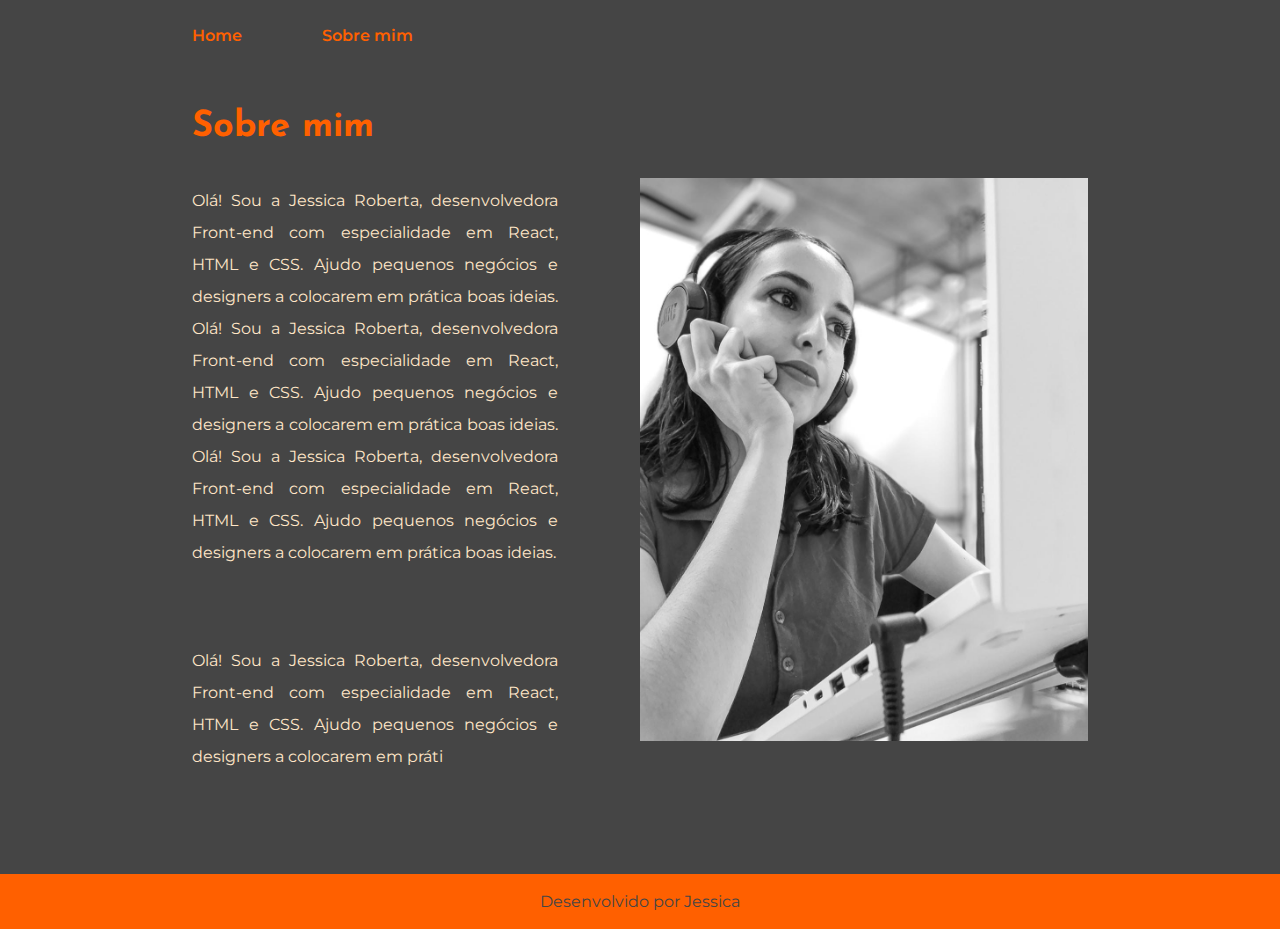
<file: about.html>
<!DOCTYPE html>
<html lang="en">
<head>
    <meta charset="UTF-8">
    <meta http-equiv="X-UA-Compatible" content="IE=edge">
    <meta name="viewport" content="width=device-width, initial-scale=1.0">
    <link rel="stylesheet" href="style.css">
    <title>Sobre mim</title>
</head>
<body>
    <header class="cabecalho"> 
        <nav class="cabecalho__menu">
            <a class="cabecalho__menu__link" href="index.html">Home</a>
            <a class="cabecalho__menu__link" href="about.html">Sobre mim</a>
        </nav>
    </header>
    <main class="apresentacao">
        <section class="apresentacao__conteudo">
            <h1 class="apresentacao__conteudo__titulo"> <strong class="titulo-destaque">Sobre mim</strong></h1>
            <p class="apresentacao__conteudo__texto">Olá! Sou a Jessica Roberta, desenvolvedora Front-end com especialidade em React, HTML e CSS. Ajudo pequenos negócios e designers a colocarem em prática boas ideias. Olá! Sou a Jessica Roberta, desenvolvedora Front-end com especialidade em React, HTML e CSS. Ajudo pequenos negócios e designers a colocarem em prática boas ideias. Olá! Sou a Jessica Roberta, desenvolvedora Front-end com especialidade em React, HTML e CSS. Ajudo pequenos negócios e designers a colocarem em prática boas ideias. </p>
            <p class="apresentacao__conteudo__texto">Olá! Sou a Jessica Roberta, desenvolvedora Front-end com especialidade em React, HTML e CSS. Ajudo pequenos negócios e designers a colocarem em práti</p>
            <!-- <div class="apresentacao__conteudo__links">
                <h2 class="apresentacao__link__subtitulo">Acesse minhas redes:</h2>
                <a class="apresentacao__link__links" href="https://www.instagram.com/robertajessi/"><img src="assets/instagram.png"> Instagram</a>
                <a class="apresentacao__links__link" href="https://github.com/robertajessi"><img src="assets/github.png"> GitHub</a>
            </div> -->
        </section>
        <img class="apresentacao__imagem" src="imagem2.jpg" alt="Foto da jessica programando">
    </main>
    <footer class="rodape">Desenvolvido por Jessica</footer>
</body>
</html>
</file>
<file: style.css>
@import url('https://fonts.googleapis.com/css2?family=Josefin+Sans&family=Krona+One&family=Montserrat:wght@400;600&display=swap');

:root{
    --cor-primaria:  #454545;
    --cor-secundaria:#FFE6C7;
    --cor-tercearia: #FF6000;
    --cor-hover:#FFA559;
    
    --fonte-primaria:'Josefin Sans', sans-serif;
    --fonte-secundaria: 'Montserrat', sans-serif;
    --fonte-tercearia: 'Krona One', sans-serif;
}

*{
    margin: 0%;
    padding: 0%;
}
.container {
    display: flex; /* or inline-flex */
  }
body {
    /* height: 100vh; */
    box-sizing: border-box;
    background-color: var(--cor-primaria);
    color: var(--cor-secundaria);
}
.cabecalho{
    padding: 2% 0 0 15%;

}
.cabecalho__menu {
    display: flex;
    gap: 80px;
}
.cabecalho__menu__link{
    font-family: var(--fonte-secundaria);
    font-size: 1rem;
    font-weight: 600;
    color: var(--cor-tercearia);
    text-decoration: none;
}
.titulo-destaque {
    color: var(--cor-tercearia);
}
.apresentacao{
    padding: 5% 15%;
    display: flex;
    align-items: center;
    justify-content: space-between;
    gap: 82px;
}
.apresentacao__conteudo{
    width: 50%;
    display: flex;
    flex-direction: column;
    gap: 40px;
}
.apresentacao__conteudo__titulo{
    font-size: 2.25rem;
    font-family: var(--fonte-primaria);
}
.apresentacao__conteudo__texto{
    font-size: 1rem;
    font-family: var(--fonte-secundaria);
    line-height: 2;
    text-align: justify;
    padding-bottom: 10%;
}
span{
    color: var(--cor-tercearia);
    border: 1px solid var(--cor-tercearia);
    padding: 10px;
}
.apresentacao__conteudo__links{
    display: flex;
    flex-direction: column;
    justify-content: space-between;
    align-items: center;
    
    gap: 32px;
}
.apresentacao__link__subtitulo{
    font-family: var(--fonte-tercearia);
    font-weight: 400;
    font-size: 1.5rem;
}
.apresentacao__link__links{
    /* background-color: #EDAA25; */
    display: flex;
    justify-content: center;
    width: 50%;
    text-align: center;
    border-radius: 10px;
    font-size: 1.5rem;
    padding: 21.5px 0;
    text-decoration: none;
    color: var(--cor-secundaria);
    border: 2px solid var(--cor-tercearia);
    font-weight: 600;
    font-family: var(--fonte-secundaria);
    
}
.apresentacao__links__link{
    /* background-color: #EDAA25; */
    display: flex;
    justify-content: center;
    width: 50%;
    text-align: center;
    border-radius: 10px;
    font-size: 1.5rem;
    padding: 21.5px 0;
    text-decoration: none;
    color: var(--cor-secundaria);
    border: 2px solid var(--cor-tercearia);
    font-weight: 600;
    font-family: var(--fonte-secundaria);
}

.apresentacao__links__link:hover {
        background-color: var(--cor-hover);
}
.apresentacao__link__links:hover {
    background-color: 	var(--cor-hover);
}
.apresentacao__imagem{
    width: 50%;
}
.rodape{
    padding: 18px;
    color: var(--cor-primaria);
    background-color: var(--cor-tercearia);
    text-align: center;
    font-size: 1rem;
    font-family: var(--fonte-secundaria);
}
@media(max-width:1200px){
    .cabecalho__menu{
        justify-content: center;
    }
    .cabecalho{
        padding: 10%;
    }
    .apresentacao{
        flex-direction: column-reverse;
        padding: 5%;
    }
    .apresentacao__conteudo{
        width: auto;
    }
}
</file>
